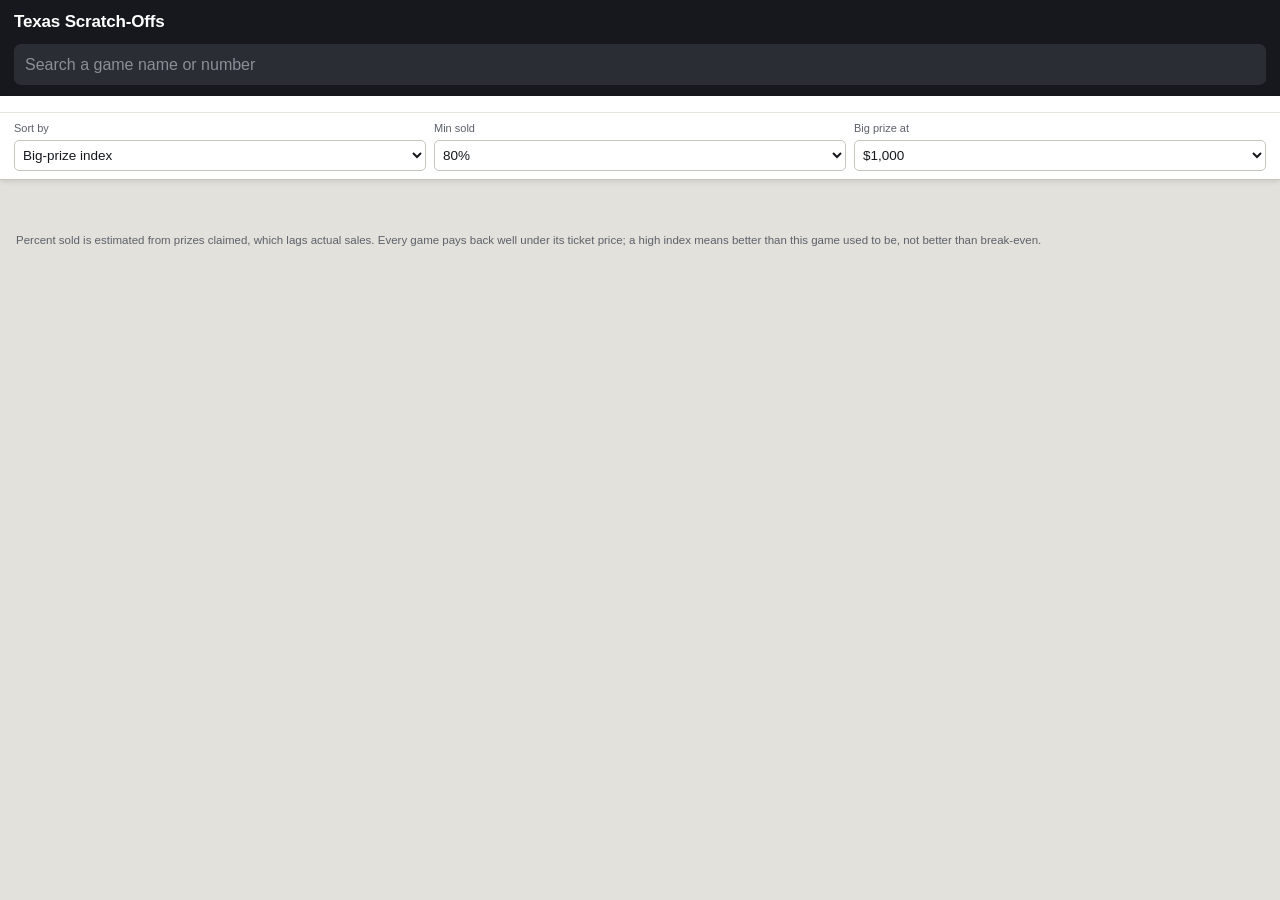
<file: static/mobile.html>
<!doctype html>
<html lang="en">
<head>
<meta charset="utf-8">
<meta name="viewport" content="width=device-width, initial-scale=1, viewport-fit=cover">
<meta name="theme-color" content="#16181d">
<meta name="mobile-web-app-capable" content="yes">
<title>Texas Scratch-Offs</title>
<link rel="manifest" href="manifest.webmanifest">
<link rel="icon" href="icon-192.png">
<link rel="apple-touch-icon" href="icon-192.png">
<style>
:root{
  --paper:#e3e1dc; --card:#fff; --ink:#16181d; --soft:#5c6068;
  --rule:#c8c5be; --rule2:#e6e4de; --latex:#a9adb2;
  --good:#1f6f4a; --bad:#9b2c2c; --foil:#b8862b; --focus:#2d5bb9;
}
*{box-sizing:border-box;-webkit-tap-highlight-color:transparent}
html{-webkit-text-size-adjust:100%}
body{
  margin:0;background:var(--paper);color:var(--ink);
  font:15px/1.45 "Inter","Segoe UI",-apple-system,BlinkMacSystemFont,Roboto,Helvetica,Arial,sans-serif;
  font-variant-numeric:tabular-nums;
  padding-bottom:env(safe-area-inset-bottom);
}
:focus-visible{outline:2px solid var(--focus);outline-offset:2px}

/* Header ---------------------------------------------------------- */
header{
  background:var(--ink);color:#fff;
  padding:calc(10px + env(safe-area-inset-top)) 14px 11px;
}
/* The title and search scroll away; the filters follow you down the list,
   which is what you actually reach for while scanning in a store. */
.stickybar{
  position:sticky;top:0;z-index:20;
  box-shadow:0 1px 6px rgba(0,0,0,.13);
}
.hrow{display:flex;align-items:baseline;gap:10px}
h1{margin:0;font-size:17px;font-weight:620;letter-spacing:-.01em}
.age{margin-left:auto;font-size:11.5px;color:#b6b9be;text-align:right;line-height:1.25}
.age.stale{color:#f0c063}
.search{
  width:100%;margin-top:9px;padding:9px 11px;font:inherit;font-size:16px;
  border:0;border-radius:7px;background:#2a2d34;color:#fff;
}
.search::placeholder{color:#8b8f96}

/* Filters --------------------------------------------------------- */
.chips{
  display:flex;gap:6px;overflow-x:auto;padding:8px 14px;
  background:var(--card);border-bottom:1px solid var(--rule2);
  scrollbar-width:none;-webkit-overflow-scrolling:touch;
}
.chips::-webkit-scrollbar{display:none}
.chip{
  flex:0 0 auto;font:inherit;font-size:13.5px;padding:5px 12px;border-radius:15px;
  border:1px solid var(--rule);background:#fff;color:var(--ink);cursor:pointer;
}
.chip[aria-pressed="true"]{background:var(--ink);color:#fff;border-color:var(--ink)}

.knobs{
  display:flex;gap:8px;padding:8px 14px;background:var(--card);
  border-bottom:1px solid var(--rule);
}
.knob{flex:1;min-width:0;display:flex;flex-direction:column;gap:3px}
.knob label{font-size:11px;color:var(--soft)}
.knob select{
  font:inherit;font-size:13.5px;padding:6px 4px;border:1px solid var(--rule);
  border-radius:5px;background:#fff;color:var(--ink);width:100%;
}

.tally{padding:9px 14px 3px;font-size:12.5px;color:var(--soft)}

/* Cards ------------------------------------------------------------ */
.list{padding:6px 10px 30px}
.card{
  background:var(--card);border:1px solid var(--rule);border-radius:9px;
  margin-bottom:8px;overflow:hidden;
}
.top{display:flex;gap:11px;padding:11px 12px;align-items:flex-start;cursor:pointer}
.price{
  flex:0 0 auto;min-width:40px;text-align:center;padding:4px 6px;border-radius:5px;
  background:var(--ink);color:#fff;font-size:13px;font-weight:620;
}
.mid{flex:1;min-width:0}
.nm{font-weight:600;font-size:15px;line-height:1.25;overflow-wrap:anywhere}
.sub{font-size:11.5px;color:var(--soft);margin-top:1px}
.idx{flex:0 0 auto;text-align:right}
.idx b{display:block;font-size:19px;font-weight:640;letter-spacing:-.01em;line-height:1.1}
.idx span{font-size:10.5px;color:var(--soft)}
.pos{color:var(--good)} .neg{color:var(--bad)} .dim{color:var(--soft)}

.bar{height:6px;background:var(--rule2);border-radius:3px;margin:9px 12px 0;overflow:hidden}
.bar i{display:block;height:100%;background:var(--latex)}
.bar.deep i{background:var(--ink)}

.facts{
  display:flex;flex-wrap:wrap;gap:3px 14px;padding:7px 12px 11px;
  font-size:12.5px;color:var(--soft);
}
.facts b{color:var(--ink);font-weight:600}

.tag{
  display:inline-block;font-size:10.5px;padding:0 5px;border-radius:3px;
  border:1px solid var(--foil);color:var(--foil);margin-left:5px;vertical-align:1px;
}
.tag.out{border-color:var(--bad);color:var(--bad)}

/* Expanded detail --------------------------------------------------- */
.detail{border-top:1px solid var(--rule2);padding:12px;display:none}
.card.open .detail{display:block}
.detail h3{margin:0 0 7px;font-size:13px;font-weight:620}
.detail h3+h3{margin-top:16px}
.detail p{margin:0 0 10px;font-size:12.5px;color:var(--soft)}
table{width:100%;border-collapse:collapse;font-size:12.5px}
th{text-align:right;font-weight:600;padding:4px 4px 6px;border-bottom:1px solid var(--ink);white-space:nowrap}
th:first-child{text-align:left}
td{text-align:right;padding:5px 4px;border-bottom:1px solid var(--rule2);white-space:nowrap}
td:first-child{text-align:left;font-weight:600}
tr.gone td{color:var(--bad)}
svg.spark{width:100%;height:96px;display:block}
.legend{display:flex;gap:12px;font-size:11px;color:var(--soft);margin-top:5px}
.legend i{display:inline-block;width:9px;height:2.5px;vertical-align:2px;margin-right:4px}
.detail b{color:var(--ink)}
a.ext{
  display:inline-block;padding:8px 14px;border:1px solid var(--ink);border-radius:6px;
  background:var(--ink);color:#fff;text-decoration:none;font-size:13px;font-weight:600;
  margin:0 8px 8px 0;
}
a.ext.alt{background:transparent;color:var(--ink)}

.none{padding:34px 16px;text-align:center;color:var(--soft);font-size:13.5px}
footer{padding:4px 16px 26px;font-size:11.5px;color:var(--soft);line-height:1.5}
@media(prefers-reduced-motion:reduce){*{transition:none!important;animation:none!important}}
</style>
</head>
<body>

<header>
  <div class="hrow">
    <h1>Texas Scratch-Offs</h1>
    <div class="age" id="age"></div>
  </div>
  <input class="search" id="q" type="search" placeholder="Search a game name or number"
         autocomplete="off" autocorrect="off" spellcheck="false">
</header>

<div class="stickybar">
<div class="chips" id="prices"></div>

<div class="knobs">
  <div class="knob">
    <label for="sort">Sort by</label>
    <select id="sort">
      <option value="combined">Combined rank</option>
      <option value="big" selected>Big-prize index</option>
      <option value="roi">Remaining ROI</option>
      <option value="sold">Percent sold</option>
      <option value="topleft">Top prizes left</option>
      <option value="topprize">Top prize size</option>
    </select>
  </div>
  <div class="knob">
    <label for="minsold">Min sold</label>
    <select id="minsold">
      <option value="0">Any</option>
      <option value="25">25%</option>
      <option value="50">50%</option>
      <option value="60">60%</option>
      <option value="70">70%</option>
      <option value="80" selected>80%</option>
      <option value="90">90%</option>
    </select>
  </div>
  <div class="knob">
    <label for="big">Big prize at</label>
    <select id="big">
      <option value="100">$100</option>
      <option value="500">$500</option>
      <option value="1000" selected>$1,000</option>
      <option value="5000">$5,000</option>
      <option value="10000">$10,000</option>
      <option value="50000">$50,000</option>
      <option value="100000">$100,000</option>
    </select>
  </div>
</div>
</div>

<div class="tally" id="tally"></div>
<div class="list" id="list"></div>

<footer>
  Percent sold is estimated from prizes claimed, which lags actual sales. Every game pays back
  well under its ticket price; a high index means better than this game used to be, not better
  than break-even.
</footer>

<script>
const DATA = /*__DATA__*/null;

const $ = id => document.getElementById(id);
// Defaults answer the core question directly: deep into the print run, with
// the big prizes outrunning sales. Both are changeable in the toolbar.
const state = {q:'', price:null, sort:'big', minSold:80, big:1000, open:new Set()};

/* Formatting ------------------------------------------------------- */
const money = v => v==null ? '—'
  : v>=1e6 ? '$'+(v/1e6).toFixed(v%1e6?1:0)+'M'
  : v>=1e3 ? '$'+Math.round(v/1e3).toLocaleString()+'K'
  : '$'+Math.round(v).toLocaleString();
const pct = (v,d=0) => v==null ? '—' : (v*100).toFixed(d)+'%';
const num = v => v==null ? '—' : Math.round(v).toLocaleString();
const odds = v => v==null||!isFinite(v) ? '—' : '1 in '+Math.round(v).toLocaleString();

/* Metrics, recomputed whenever the big-prize threshold changes ------ */
function compute(g, thr){
  const [printed, claimed] = g.T;
  const soldPct = printed ? claimed/printed : 0;
  const left = g.t * (1 - soldPct);
  let valueLeft = 0, valueStart = 0, bigLeft = 0, bigPrinted = 0;
  for (const [amt, p, c] of g.L){
    valueStart += amt*p;
    valueLeft  += amt*(p-c);
    if (amt >= thr){ bigPrinted += p; bigLeft += p-c; }
  }
  const [topAmt, topP, topC] = g.L[0];
  const topLeft = topP - topC;
  const rateStart = bigPrinted/g.t, rateNow = left>0 ? bigLeft/left : null;
  return {
    soldPct, left, valueLeft, topAmt, topP, topLeft,
    roiNow:   left>0 && g.p ? valueLeft/left/g.p - 1 : null,
    roiStart: g.p ? valueStart/g.t/g.p - 1 : null,
    bigLeft, bigIndex: rateStart>0 && rateNow!=null ? rateNow/rateStart : null,
    topOddsStart: topP ? g.t/topP : null,
    topOddsNow:   topLeft>0 && left>0 ? left/topLeft : null
  };
}

function rankAll(rows){
  const rank = (key, dest) => {
    rows.filter(r => r.m[key]!=null)
        .sort((a,b) => b.m[key]-a.m[key])
        .forEach((r,i) => r[dest] = i+1);
  };
  rank('bigIndex','rBig'); rank('roiNow','rRoi');
  rows.forEach(r => r.comb = (r.rBig && r.rRoi) ? (r.rBig+r.rRoi)/2 : Infinity);
  // A game with no prizes at or above the threshold has no index, so it gets
  // no combined rank rather than a made-up one. It still shows in the list.
  rows.filter(r => isFinite(r.comb))
      .sort((a,b) =>
        a.comb - b.comb
        || (b.m.bigIndex ?? 0) - (a.m.bigIndex ?? 0)
        || a.g.n - b.g.n)
      .forEach((r,i) => r.overall = i+1);
}

/* Sparkline -------------------------------------------------------- */
function spark(h){
  if (!h || h.d.length < 2) return '<p>Not enough snapshots yet. The chart fills in as you rebuild.</p>';
  const W=320, H=96, PAD=6, n=h.d.length;
  const line = (vals, color) => {
    const ok = vals.filter(v=>v!=null);
    if (ok.length < 2) return '';
    const lo=Math.min(...ok), hi=Math.max(...ok), span=(hi-lo)||1;
    const pts = vals.map((v,i)=> v==null ? null : [
      PAD + i*(W-2*PAD)/(n-1),
      H - PAD - (v-lo)/span*(H-2*PAD)
    ]).filter(Boolean);
    return `<polyline fill="none" stroke="${color}" stroke-width="2"
      stroke-linejoin="round" stroke-linecap="round"
      points="${pts.map(p=>p[0].toFixed(1)+','+p[1].toFixed(1)).join(' ')}"/>`;
  };
  return `<svg class="spark" viewBox="0 0 ${W} ${H}" preserveAspectRatio="none" aria-hidden="true">
      ${line(h.s,'#16181d')}${line(h.r,'#1f6f4a')}${line(h.b,'#b8862b')}
    </svg>
    <div class="legend">
      <span><i style="background:#16181d"></i>sold</span>
      <span><i style="background:#1f6f4a"></i>ROI</span>
      <span><i style="background:#b8862b"></i>index</span>
      <span style="margin-left:auto">${h.d[0]} to ${h.d[n-1]}</span>
    </div>`;
}

/* Rendering -------------------------------------------------------- */
function detailHTML(g, m){
  const tiers = g.L.map(([amt,p,c]) => {
    const left = p-c;
    return `<tr class="${left?'':'gone'}"><td>${money(amt)}</td><td>${num(p)}</td>
      <td>${num(left)}</td><td>${pct(p?left/p:0)}</td><td>${money(amt*left)}</td></tr>`;
  }).join('');
  const factor = m.topOddsStart && m.topOddsNow ? (m.topOddsStart/m.topOddsNow).toFixed(2)+'x' : '—';
  return `<div class="detail">
    <h3>Top prize</h3>
    <p>${m.topLeft} of ${m.topP} ${money(m.topAmt)} prizes unclaimed.
       Odds were ${odds(m.topOddsStart)} at launch, ${odds(m.topOddsNow)} on the tickets
       estimated to be left. That is ${factor}.</p>
    <h3>Prize tiers</h3>
    <table><thead><tr><th>Prize</th><th>Printed</th><th>Left</th><th>Share</th><th>Value</th></tr></thead>
    <tbody>${tiers}</tbody></table>
    <h3>History</h3>${spark(g.H)}
    <h3>Where to buy</h3>
    <p>The official Texas Lottery app is the reliable way to do this on a phone.
       It opens to its home screen, so tap Retailer Locator there and filter for
       <b>${g.g}</b>, game ${g.n}.</p>
    <p>On the website the locator only works if you navigate in from their menu,
       so this link lands on the scratch ticket section. Tap
       <b>Scratch Tickets Locator</b> there.</p>
    <p><a class="ext" href="intent://#Intent;package=com.texas.lottery;S.browser_fallback_url=https%3A%2F%2Fplay.google.com%2Fstore%2Fapps%2Fdetails%3Fid%3Dcom.texas.lottery;end">Open Lottery app</a>
       <a class="ext alt" href="https://www.texaslottery.com/export/sites/lottery/Games/Scratch_Offs/index.html"
          target="_blank" rel="noopener">Lottery website</a></p>
    <p>Either way, this tells you a store is authorized to sell the game, not that
       it holds an unclaimed pack. That data is not published.</p>
  </div>`;
}

function render(){
  const thr = state.big;
  let rows = DATA.games.map(g => ({g, m:compute(g, thr)}));
  rankAll(rows);

  const q = state.q.trim().toLowerCase();
  rows = rows.filter(r =>
    (!q || r.g.g.toLowerCase().includes(q) || String(r.g.n).includes(q)) &&
    (state.price==null || r.g.p===state.price) &&
    (r.m.soldPct*100 >= state.minSold)
  );

  const key = {
    combined: r => isFinite(r.comb) ? -r.comb : -Infinity,
    big:      r => r.m.bigIndex ?? -1e9,
    roi:      r => r.m.roiNow ?? -1e9,
    sold:     r => r.m.soldPct,
    topleft:  r => r.m.topLeft,
    topprize: r => r.m.topAmt
  }[state.sort];
  rows.sort((a,b) => key(b)-key(a));

  $('tally').textContent =
    `${rows.length} of ${DATA.games.length} games · big prize set at $${thr.toLocaleString()}`;

  $('list').innerHTML = rows.length ? rows.map(r => {
    const {g, m} = r;
    const cls = m.bigIndex==null ? '' : m.bigIndex>1.05 ? 'pos' : m.bigIndex<0.95 ? 'neg' : '';
    const roiCls = (m.roiNow!=null && m.roiStart!=null && m.roiNow>m.roiStart) ? 'pos' : 'dim';
    return `<article class="card${state.open.has(g.n)?' open':''}" data-n="${g.n}">
      <div class="top" role="button" tabindex="0" aria-expanded="${state.open.has(g.n)}">
        <div class="price">$${g.p}</div>
        <div class="mid">
          <div class="nm">${g.g}${g.x?'<span class="tag">closing</span>':''}${
            m.topLeft?'':'<span class="tag out">top gone</span>'}</div>
          <div class="sub">Game ${g.n} · rank ${r.overall ? '#'+r.overall : '—'}</div>
        </div>
        <div class="idx"><b class="${cls}">${m.bigIndex!=null?m.bigIndex.toFixed(2)+'x':'—'}</b>
          <span>${m.bigIndex!=null ? num(m.bigLeft)+' left &ge;'+money(thr) : 'no prize this big'}</span></div>
      </div>
      <div class="bar${m.soldPct>=.75?' deep':''}"><i style="width:${(m.soldPct*100).toFixed(1)}%"></i></div>
      <div class="facts">
        <span><b>${pct(m.soldPct)}</b> sold</span>
        <span>ROI <b class="${roiCls}">${pct(m.roiNow,1)}</b></span>
        <span>Top <b>${money(m.topAmt)}</b>, ${m.topLeft} of ${m.topP} left</span>
        <span>${money(m.valueLeft)} left</span>
      </div>
      ${state.open.has(g.n) ? detailHTML(g,m) : ''}
    </article>`;
  }).join('') : `<div class="none">No games match. Try clearing the price chip
      or lowering the minimum sold.</div>`;
}

/* Wiring ----------------------------------------------------------- */
function initPrices(){
  const prices = [...new Set(DATA.games.map(g=>g.p))].sort((a,b)=>a-b);
  $('prices').innerHTML =
    `<button class="chip" data-p="" aria-pressed="true">All prices</button>` +
    prices.map(p=>`<button class="chip" data-p="${p}" aria-pressed="false">$${p}</button>`).join('');
  $('prices').addEventListener('click', e => {
    const b = e.target.closest('.chip'); if (!b) return;
    state.price = b.dataset.p === '' ? null : Number(b.dataset.p);
    [...$('prices').children].forEach(c => c.setAttribute('aria-pressed', c===b));
    render();
  });
}

function initAge(){
  const days = Math.floor((Date.now() - new Date(DATA.as_of+'T12:00:00')) / 864e5);
  const el = $('age');
  el.innerHTML = `claims ${DATA.as_of}<br>${
    days<=0 ? 'today' : days===1 ? '1 day old' : days+' days old'}`;
  if (days >= 3) el.classList.add('stale');
}

$('q').addEventListener('input', e => { state.q = e.target.value; render(); });
['sort','minsold','big'].forEach(id => $(id).addEventListener('change', e => {
  state[{sort:'sort', minsold:'minSold', big:'big'}[id]] =
    id==='sort' ? e.target.value : Number(e.target.value);
  render();
}));

document.addEventListener('click', e => {
  const t = e.target.closest('.top'); if (!t) return;
  const n = Number(t.closest('.card').dataset.n);
  state.open.has(n) ? state.open.delete(n) : state.open.add(n);
  render();
});
document.addEventListener('keydown', e => {
  if ((e.key==='Enter'||e.key===' ') && e.target.classList.contains('top')){
    e.preventDefault(); e.target.click();
  }
});

initAge(); initPrices(); render();

if ('serviceWorker' in navigator) {
  navigator.serviceWorker.register('sw.js').catch(()=>{});
}
</script>
</body>
</html>
</file>
